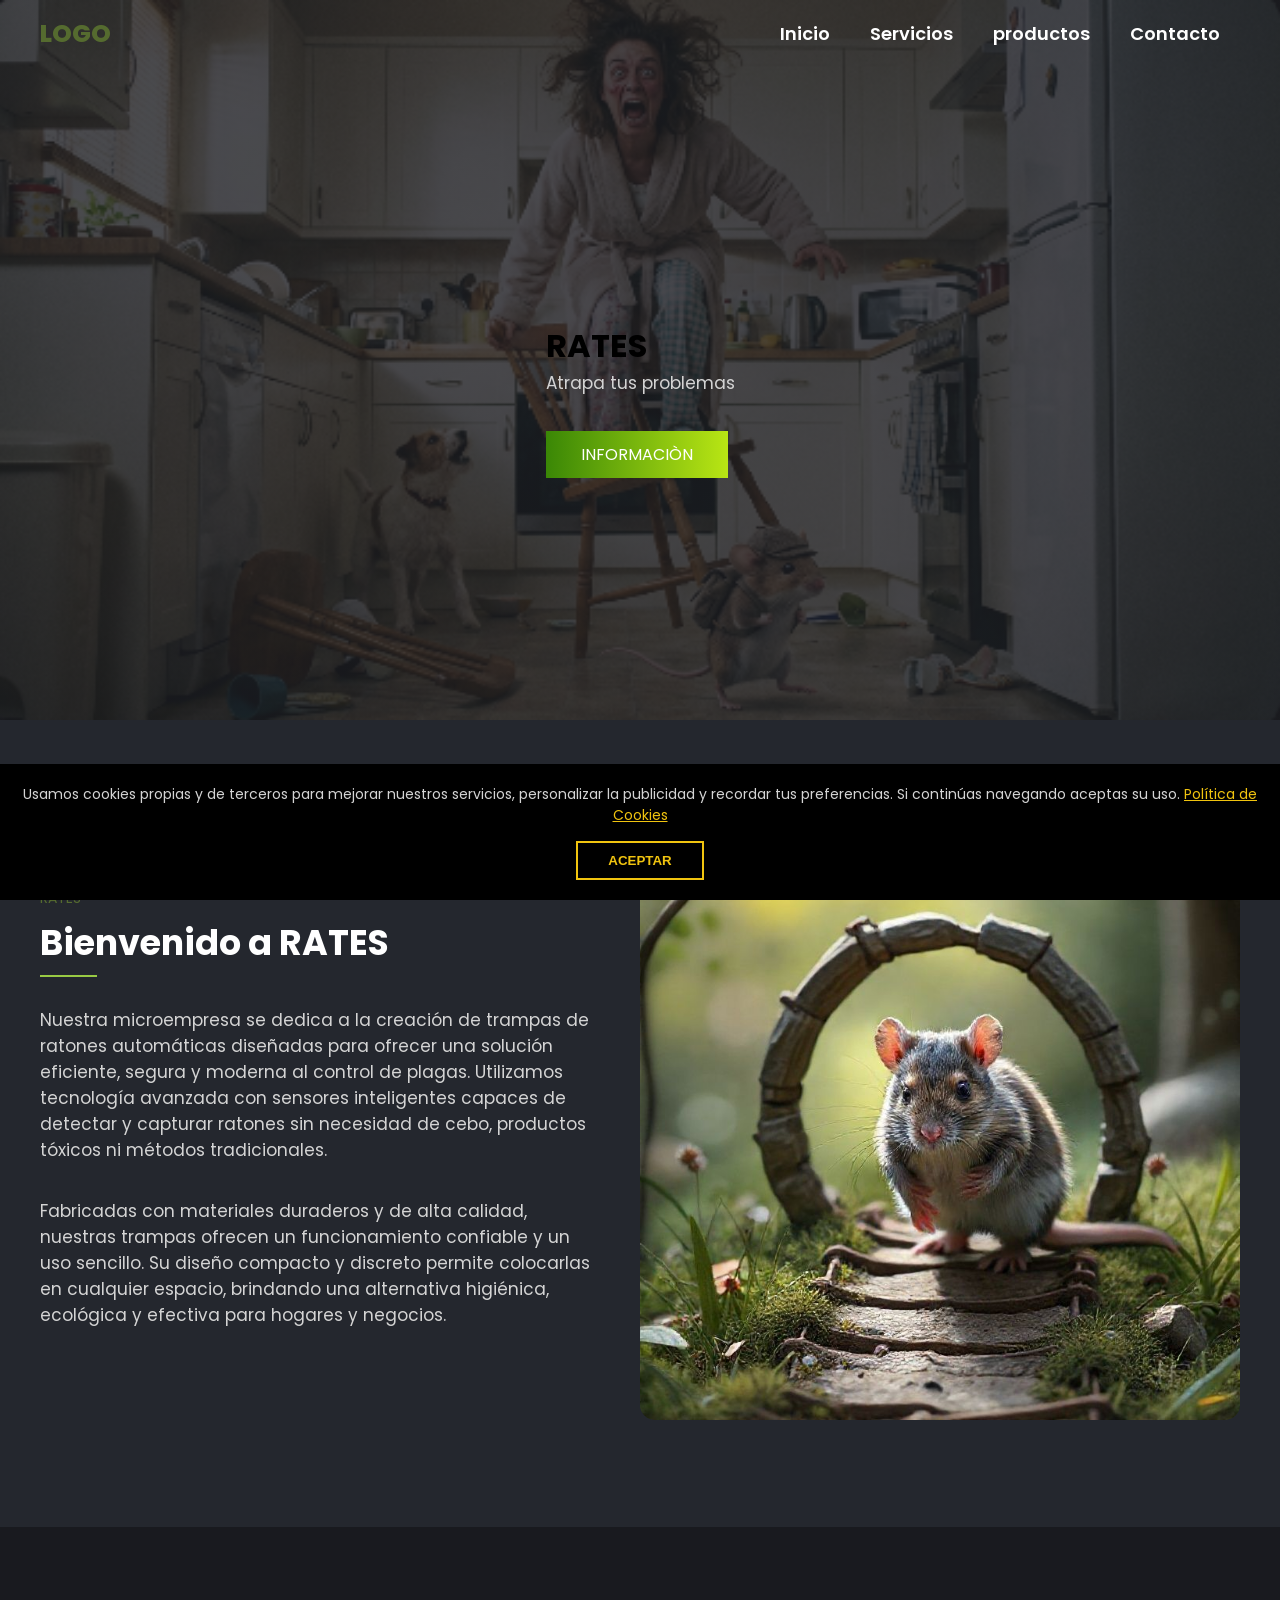
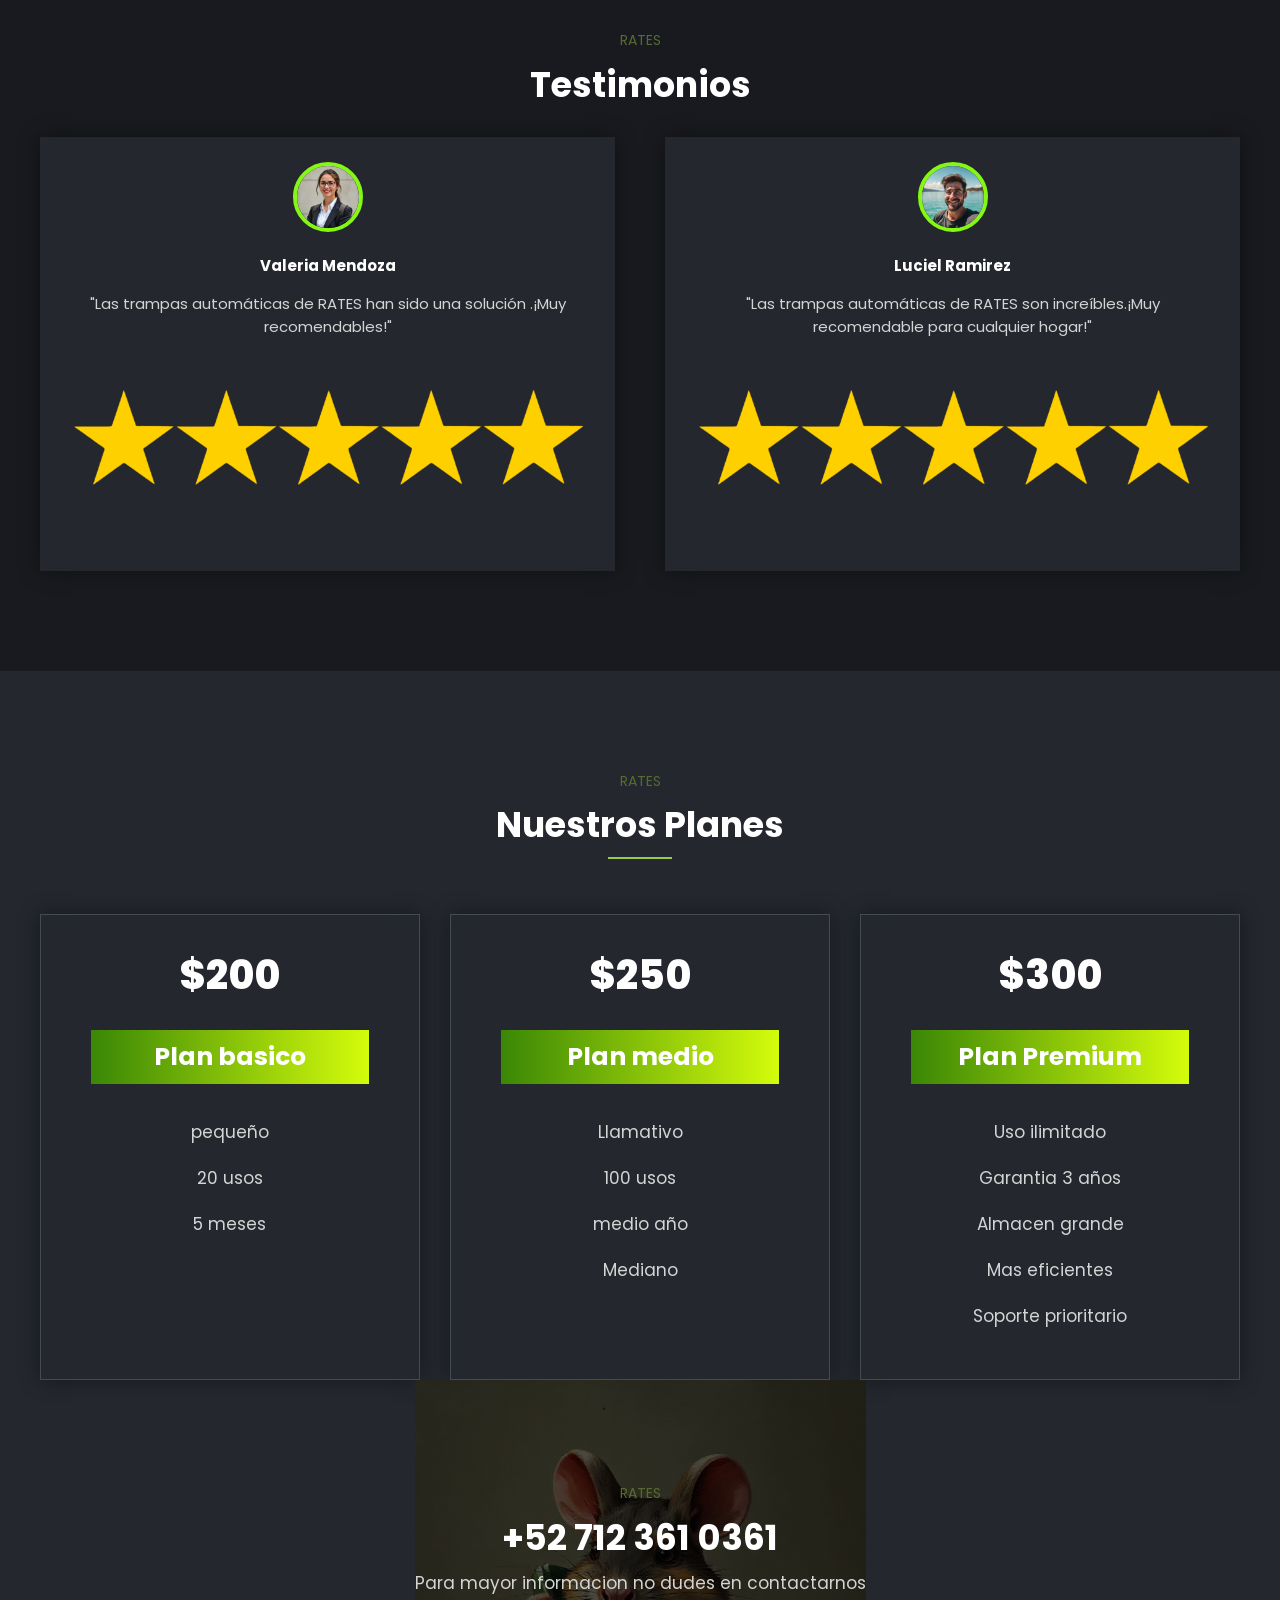
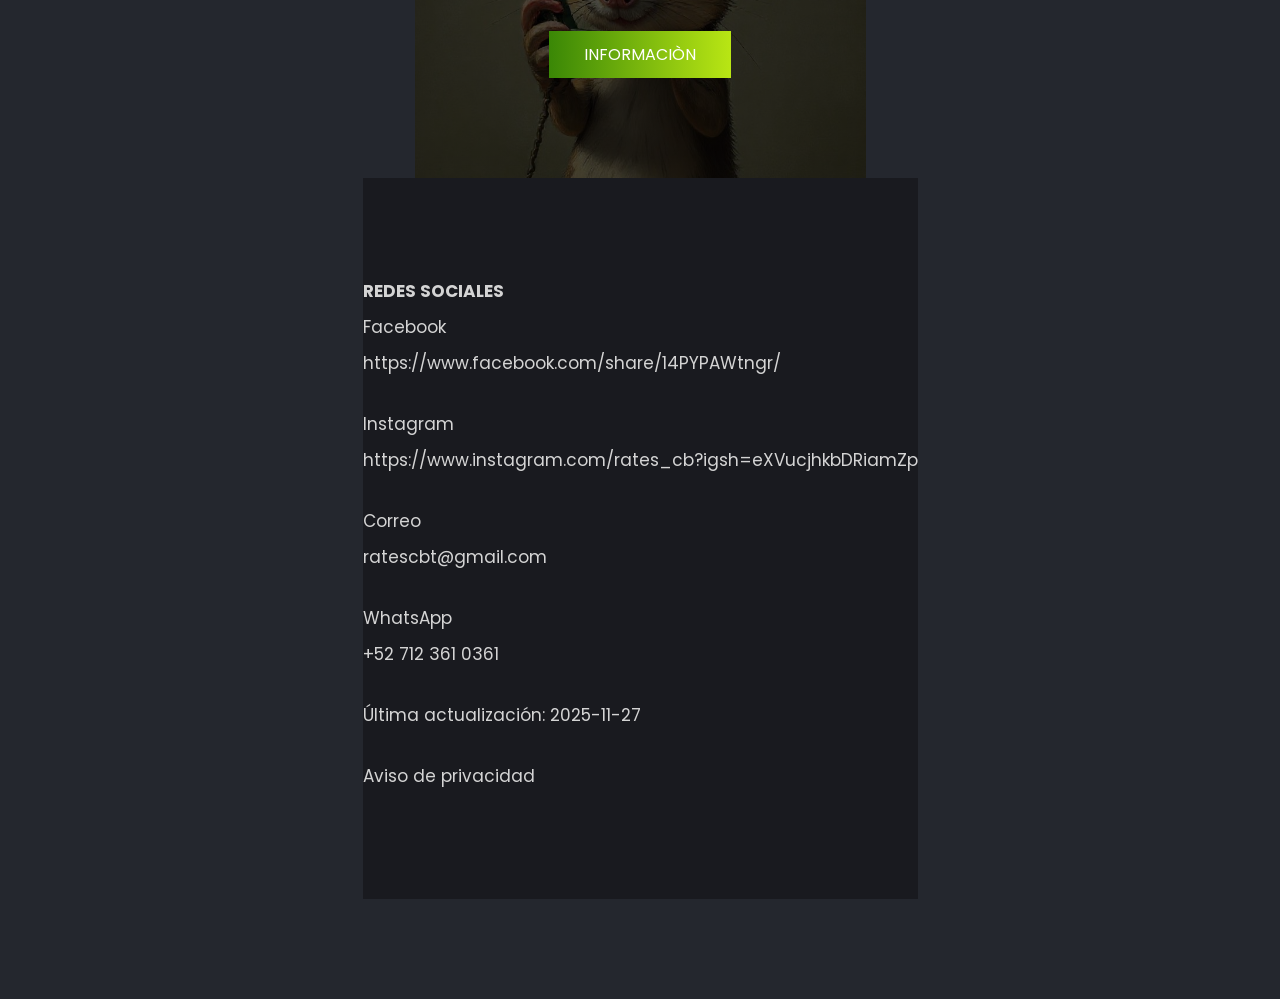
<file: index.html>
<!DOCTYPE html>
<html lang="es">
<head>
    <meta charset="UTF-8">
    <meta name="viewport" content="width=device-width, initial-scale=1.0">
    <title>rates</title>
    <link rel="stylesheet" href="style.css">
</head>
<!-- Google tag (gtag.js) -->
<script async src="https://www.googletagmanager.com/gtag/js?id=G-Z8GEVCKS0T"></script>
<script>
  window.dataLayer = window.dataLayer || [];
  function gtag(){dataLayer.push(arguments);}
  gtag('js', new Date());

  gtag('config', 'G-Z8GEVCKS0T');
</script>
<body>

   <header class="header">
    <div class="menu container">
        <a href="#" class="logo">Logo</a>
      <input type="checkbox" id="menu" />
      <label for="menu">
        <img src="images/menu.png" class="menu-icono" alt="menu">
       </label> 
    
      <nav class="navbar">
        <ul>
            <li><a href="#">Inicio</a></li>
            <li><a href="#">Servicios</a></li>
            <li><a href="#">productos</a></li>
            <li><a href="#">Contacto</a></li>
        </ul>
      </nav>
    </div>

    <div class="header-content container">
        <div class="header-txt">
        <h1>RATES</h1>
        <p>
            Atrapa tus problemas
        </p>
        <a href="#" class="btn-1">Informaciòn</a>
    </div>
</div>
   </header>

   <section class="about">

    <div class="about-content container">

    <div class="about-txt">

        <span>RATES</span>

        <h2>Bienvenido a RATES</h2>
        <hr>
        <p>
    Nuestra microempresa se dedica a la creación de trampas
   de ratones automáticas diseñadas para ofrecer una solución eficiente,
   segura y moderna al control de plagas. Utilizamos tecnología avanzada 
   con sensores inteligentes capaces de detectar y capturar ratones sin necesidad de cebo,
   productos tóxicos ni métodos tradicionales.
 </p>
      
 <p>

Fabricadas con materiales duraderos y de alta calidad, 
nuestras trampas ofrecen un funcionamiento confiable y 
un uso sencillo. Su diseño compacto y discreto permite colocarlas en 
cualquier espacio, brindando una alternativa higiénica, ecológica y efectiva para hogares y negocios.
        </p>
    </div>
    <div class="about-img">
        <img src="images/im.1.jpeg" alt="">
       </div>
    </div>
   </section>

<section class="testimonial">

<span>RATES</span>
<h2>Testimonios</h2>
<div class="testimonial-content container">

    <div class="testimonial-1">
<img  class="face" src="images/t1.jpg" alt="">
<h4>Valeria Mendoza</h4>
 <p>"Las trampas automáticas de RATES han sido una solución
 .¡Muy recomendables!"
</p>
<img class="start" src="images/starts.png" alt="">
</div>

 <div class="testimonial-1">
<img  class="face" src="images/t.3.jpeg" alt="">
<h4>Luciel Ramirez</h4>
 <p> "Las trampas automáticas de RATES son increíbles.¡Muy recomendable
    para cualquier hogar!"
</p>
<img class="start" src="images/starts.png" alt="">

    </div>
</div>

</section>

<main class="plans">
 <span>RATES</span>
<h2>Nuestros Planes</h2>
<hr>

<div class="plans-content container">

<div class="plan-1">
    <span>$200</span>
    <h3>Plan basico</h3>
    <p>pequeño</p>
    <p>20 usos</p>
    <p>5 meses</p>
</div>

<div class="plan-1">
    <span>$250</span>
    <h3>Plan medio</h3>
    <p>Llamativo</p>
    <p>100 usos</p>
    <p>medio año</p>
    <p>Mediano</p>
    
</div>

<div class="plan-1">
    <span>$300</span>
    <h3>Plan Premium</h3>
    <p>Uso ilimitado</p>
    <p>Garantia 3 años</p>
    <p>Almacen grande</p>
    <p>Mas eficientes</p>
    <p>Soporte prioritario</p>


      </div>
                              </div>
                 </div>



    </section>

        <section class="contact">
          <div class="contact-content">
             <span>RATES</span>
             <h2>+52 712 361 0361</h2>
            <p>
                Para mayor informacion no dudes en contactarnos

            </p>
                <a href="#" class="btn-1">Informaciòn</a>
        </div>
        
    
        </section>



        <footer class="footer">

           <div class="footer-content container">
                <div class="link">
                 <h3>Redes Sociales</h3>
            <ul>
                <li><a href="#">Facebook</a></li>
                <p>
                    https://www.facebook.com/share/14PYPAWtngr/
                </p>
                    <li><a href="#">Instagram</a></li>
                    <p> 
                        
                        https://www.instagram.com/rates_cb?igsh=eXVucjhkbDRiamZp
                    </p>
                         <li><a href="#">Correo</a></li>
                         <p>
                            ratescbt@gmail.com
                         </p>
                             <li><a href="#">WhatsApp</a></li>
                             <p>
                                +52 712 361 0361
                             </p>



 
  <p>Última actualización: 2025-11-27</p>
  <footer>
  <a href="aviso.html">Aviso de privacidad</a>
  </div>
  
</footer>
  <div id="cookie-banner">
  <p>
    Usamos cookies propias y de terceros para mejorar nuestros servicios,
    personalizar la publicidad y recordar tus preferencias.
    Si continúas navegando aceptas su uso.
    <a href="cookies/">Política de Cookies</a>
  </p>
  <button onclick="aceptarCookies()">ACEPTAR</button>
</div>

<script>
function aceptarCookies() {
  document.getElementById('cookie-banner').style.display = 'none';
}
</script>



</body>



</html>

        </div>


              </div>





</body>


</html>
</file>
<file: style.css>
@import url('https://fonts.googleapis.com/css2?family=Bebas+Neue&family=Poppins:wght@400;500;600;700&display=swap');

/*
font-family: 'Poppins', sans-serif;
font-family: 'Bebas Neue', cursive;
*/
*{


margin: 0;
padding: 0;
box-sizing: border-box;
text-decoration: none;
list-style: none;
}

body {
    font-family: 'Poppins', sans-serif;
    }


    img {
        max-width: 100%;
    }
    .container {
        max-width: 1200px;
        margin: 0 auto;
        
    }


    .header {
        background: linear-gradient(
             rgba(29,30,35,0.8),
             rgba(29,30,35,0.8)
        ),
       url(images/img.3.png);
        background-position: top center;
        background-repeat: no-repeat;
        background-size: cover;
        display: flex;
        align-items: center;
        min-height: 80vh;
        padding: 80px 0 0 0;

    }

    .menu {
position: absolute;
top: 0;
left: 0;
right: 0;
display: flex;
align-items: center;
justify-content: space-between;
}

.logo {
    color:darkolivegreen;
    font-size: 25px;
    font-weight: 800;
    text-transform: uppercase;
}

.menu .navbar ul li {

    position: relative;
    float: left;
}
.menu .navbar ul li a {
font-size: 18px;
    padding: 20px;
    color:#FFFFFF;
    display: block;
    font-weight: 600;
    }
    
.menu .navbar ul li a:hover {
    color: #F56349;
   }
   #menu {
    display: none;
   }

   .menu-icono {
    width: 25px;
     }

     .menu label {
        cursor: pointer;
       display: none;
     }
     .header.txt {
        text-align: center;
        padding: 0 200px;
     }

        .header.txt h1 {
            font-size: 85px;
            line-height: 1;
            color:#FFFFFF;
           font-family: 'bebas Neue',  sans-serif;
           margin-bottom: 20px;
             }
       
             p{
                font-size: 17px;
                color: #d4d4d4;
        margin-bottom: 35px;
             }

             .btn-1 {
                display: inline-block;
                padding: 11px 35px;
                color:#FFFFFF;
                text-transform: uppercase;
                background: linear-gradient(
                    90deg,
                    rgb(58, 135, 6) 0%,
                    rgb(185, 230, 20) 100%
                );
                }


.about {
    padding: 100px 0;
    background-color: #24272E;
}



.about-content {
    display: flex;
    align-items: center;
}


.about-txt{
    flex-basis: 50%;
    padding-right: 35px;
}

span {
    font-size: 14px;
    text-transform: uppercase;
    color:darkolivegreen
}

h2 {

    font-size: 35px;
    color:#FFFFFF;
    margin: 15px 0;
    line-height: 1;
}
hr {
    border: 1px solid rgb(153, 202, 68);
    width: 10%;
    margin-bottom: 30px;
}
.about-img {
    flex-basis: 50%;
}

.about-img img {
    border-radius: 15px;
    }



.testimonial {
    padding: 100px 0;
    background-color: #191A1F;
    text-align:  center;
}

.testimonial-content{
display:flex;
justify-content: space-between;
margin-top: 35px;
}
.testimonial-1 {
    flex-basis: calc(50% - 25px);
    background-color: #24272E;
    padding: 25px;
    box-shadow: 0 0  20px rgba(0, 0, 0, 0.4);
}

.testimonial-1 h4 {
color: #FFFFFF;
font-size: 15px;
margin-bottom: 15px;
}
.testimonial-1 p {
    font-size: 15px;
    margin-bottom: 10px;
}
.face {
width: 70px;
height: 70px;
border-radius: 50%;
border: 4px solid #84f712;
margin-bottom: 15px;
}

.starts {

    width: 100px;
}

.plans {
 padding: 100px 0;
 display: flex;
 flex-direction: column;
    align-items: center;
    background-color: #24272E;
}
.plans hr {
 width: 5%;
}
.plans-content {
    display: flex;
    justify-content: space-between;
    width: 100%;
    margin-top: 25px;
}
.plan-1 {
    flex-basis: calc(33.3% - 20px);
    border: 1px solid #444B54;
    padding: 30px 50px;
    text-align: center;
    box-shadow:  0 0 20px rgba(0, 0, 0, 0.4);
}

.plan-1 span {
    font-size: 40px;
   font-weight: 800;
   color:#FFFFFF;
}

.plan-1 h3 {
    padding: 8px;
    font-size: 25px;
    color:#FFFFFF;
    margin: 25px 0 35px 0;
    background: linear-gradient(
          90deg,
                    rgb(58, 135, 6) 0%,
                    rgb(212, 252, 11) 100%
    );
}

.plan-1 p {
    
    margin-bottom: 20px;
}

.contact {
    padding: 100px 0;
background: linear-gradient(
             rgba(220, 182, 182, 0.7),
             rgba(0, 0, 0, 0.7)
        ),
       url(images/im.4.jpeg);
       background-position: center;
       background-repeat: no-repeat;
       background-size: cover;
}

.contact-content {
    text-align: center;
}

.footer {

padding:  100px 0;
background-color: #191A1F;
}

.footer-content {
    display: flex;
    justify-content: space-between;
}


.link h3 {
font-size: 17px;
color: #FFFFFF;
margin-bottom: 10px;
text-transform: uppercase;
}

.link a {
font-size: 17px;
color: #d4d4d4;
display: block;
margin-bottom: 10px;
}

.link a:hover {
    color: darkolivegreen;
}


@media(max-width:991px) {

    .menu {
        padding: 20px;
}
.menu label {
    display: block;
}
.menu .navbar {
    position: absolute;
    top: 100%;
    left:0%;
    right: 0%;
    background-color: #84f712;
    display: none;
      }


.menu .navbar ul li {
    width:100;
}
.menu ,.navbar ul li a:hover {
    color:#191A1F;
}

#menu:checked ~ .navbar {
    display: initial;




}

.header {
    min-height: 0vh;
    padding: 100px 30px;
}

.header-txt {
    text-align: center;
    padding: 0;
}
.about {
    padding: 0;
}
.about-content {
    flex-direction: column;
}


.testimonial {
    padding: 30px;
}


.testimonial-content {
    flex-direction: column;
}
.testimonial-1{
    margin-bottom: 30px;
}



.plans {
    padding: 30px;
}

.plans-content {
    flex-direction: column;
    margin-top: 5px;
}

.plan-1 {
margin-bottom: 30px;
}


}



.contact {
    padding: 100px 0;
    background: linear-gradient(
rgba(0, 0, 0,0.7),
rgba(0, 0, 0,0.7)

),
url(images/im.4.jpeg);
background-position: top center;
background-repeat: no-repeat;
background-size: cover;
}

.contact-content {
    text-align: center;
}


.footer {
padding: 100px 0;
background-color: #191A1F;
}

footer-content {
    display: flex;
    justify-content: space-between;
}

.link h3{
    font-size: 17px;
    color:#d4d4d4;
    display: block;
    margin-bottom: 10px;
}

.link a:hover {
    color: #84f712;
}
#cookie-banner {
  position: fixed;
  bottom: 0;
  left: 0;
  width: 100%;
  background: #000;
  color: #fff;
  padding: 20px;
  text-align: center;
  z-index: 9999;
}

#cookie-banner p {
  margin: 0 0 15px 0;
  font-size: 14px;
}

#cookie-banner a {
  color: #f1c40f;
  text-decoration: underline;
}

#cookie-banner button {
  background: transparent;
  border: 2px solid #f1c40f;
  color: #f1c40f;
  padding: 10px 30px;
  cursor: pointer;
  font-weight: bold;
}
</file>
